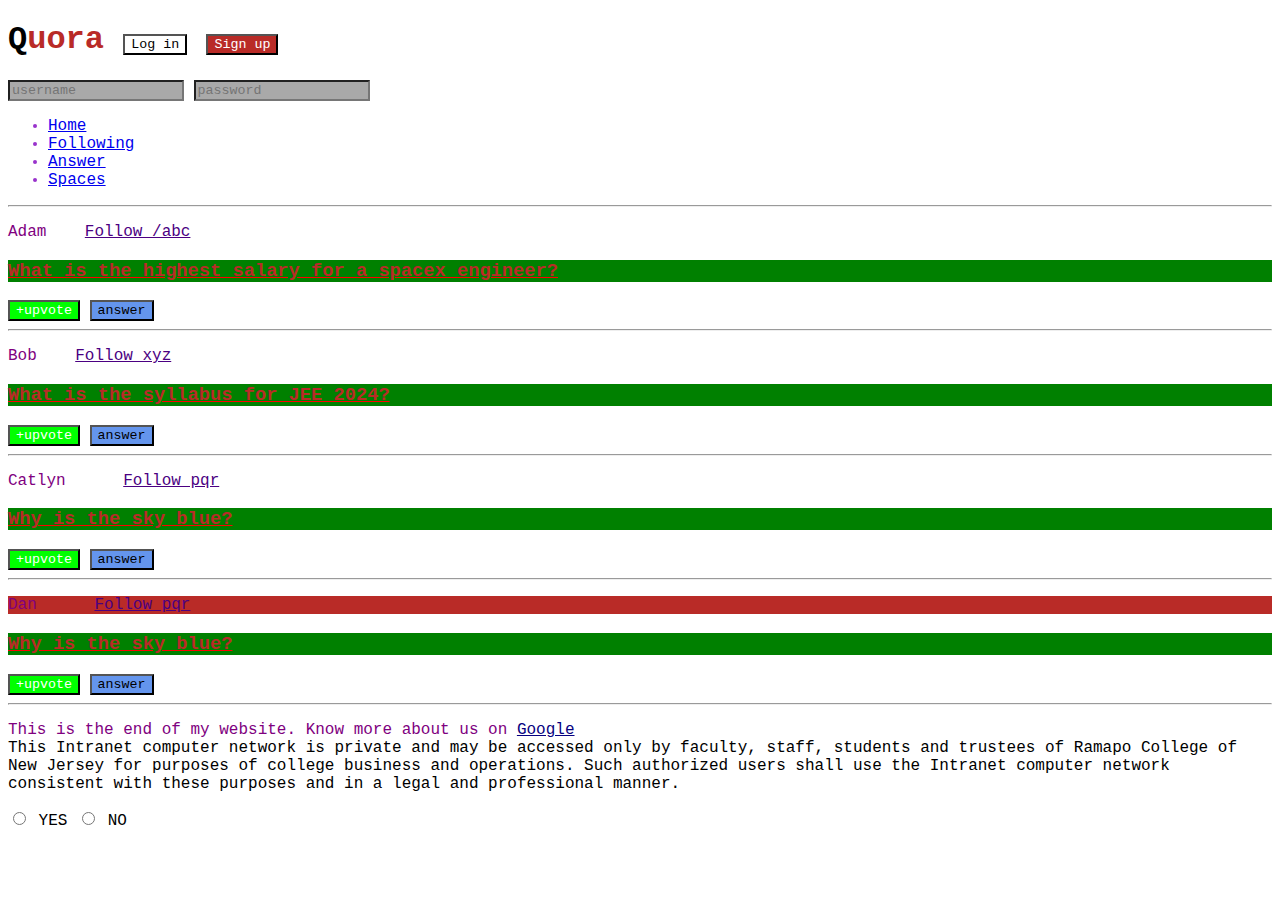
<file: CSS/day6/index.html>
<!DOCTYPE html>
<html lang="en">
  <head>
    <meta charset="UTF-8" />
    <meta http-equiv="X-UA-Compatible" content="IE=edge" />
    <meta name="viewport" content="width=device-width, initial-scale=1.0" />
    <title>CSS Chapter2</title>
   
    <link rel="stylesheet" href="style.css">
    
    <link rel="stylesheet" href="style2.css">
  </head>
  <body>
    <header>
        <h1>Quora 
            <button id="login">Log in</button>
            <button id="signup">Sign up</button>
        </h1>
        <div>
            <input type="text" placeholder="username">
            <input type="password" placeholder="password">
        </div>
        <nav>
            <ul>
                <li><a href="/home">Home</a></li>
                <li><a href="/following">Following</a></li>
                <li><a href="/answer">Answer</a></li>
                <li><a href="/spaces">Spaces</a></li>
            </ul>
        </nav>
        <hr>
    </header>
    <main>
        <p class="post">
        Adam &nbsp;&nbsp;
        <a class="follow" href="/adam">Follow /abc</a></span>
        </p>
        <h3>What is the highest salary for a spacex engineer?</h3>
        <span>
            <button class="a">+upvote</button>
            <button>answer</button>
        </span>
        <hr />

        <p class="post">
        Bob &nbsp;&nbsp;
        <a class="follow" href="/bob">Follow xyz</a>
        </p>
        <h3>What is the syllabus for JEE 2024?</h3>
        <span>
            <button class="a">+upvote</button>
            <button>answer</button>
        </span>
        <hr />

        <p class="post">
        Catlyn &nbsp;&nbsp;&nbsp;&nbsp;
        <a class="follow" href="/catlyn">Follow pqr</a>
        </p>
        <h3>Why is the sky blue?</h3>
        <span>
            <button class="a">+upvote</button>
            <button>answer</button>
        </span>
        <hr />

        <p class="post">
            Dan &nbsp;&nbsp;&nbsp;&nbsp;
            <a class="follow" href="/dan">Follow pqr</a>
        </p>
            <h3>Why is the sky blue?</h3>
            <span>
                <button class="a">+upvote</button>
                <button>answer</button>
            </span>
            <hr />

           <p class="end">
            This is the end of my website. Know more about us on <a href="google.com">Google</a>
            
            <br>
            
            This Intranet computer network is private and may be accessed only by faculty, staff, students and trustees of Ramapo College of New Jersey for purposes of college business and operations. Such authorized users shall use the Intranet computer network consistent with these purposes and in a legal and professional manner.
        </p>
           <div>
                <input type="radio" id="yes" name="agreement">
                <label for="yes">YES</label>

                <input type="radio" id="no" name="agreement">
                <label for="no">NO</label>
           </div>
    </main>
  </body>
</html>
</file>
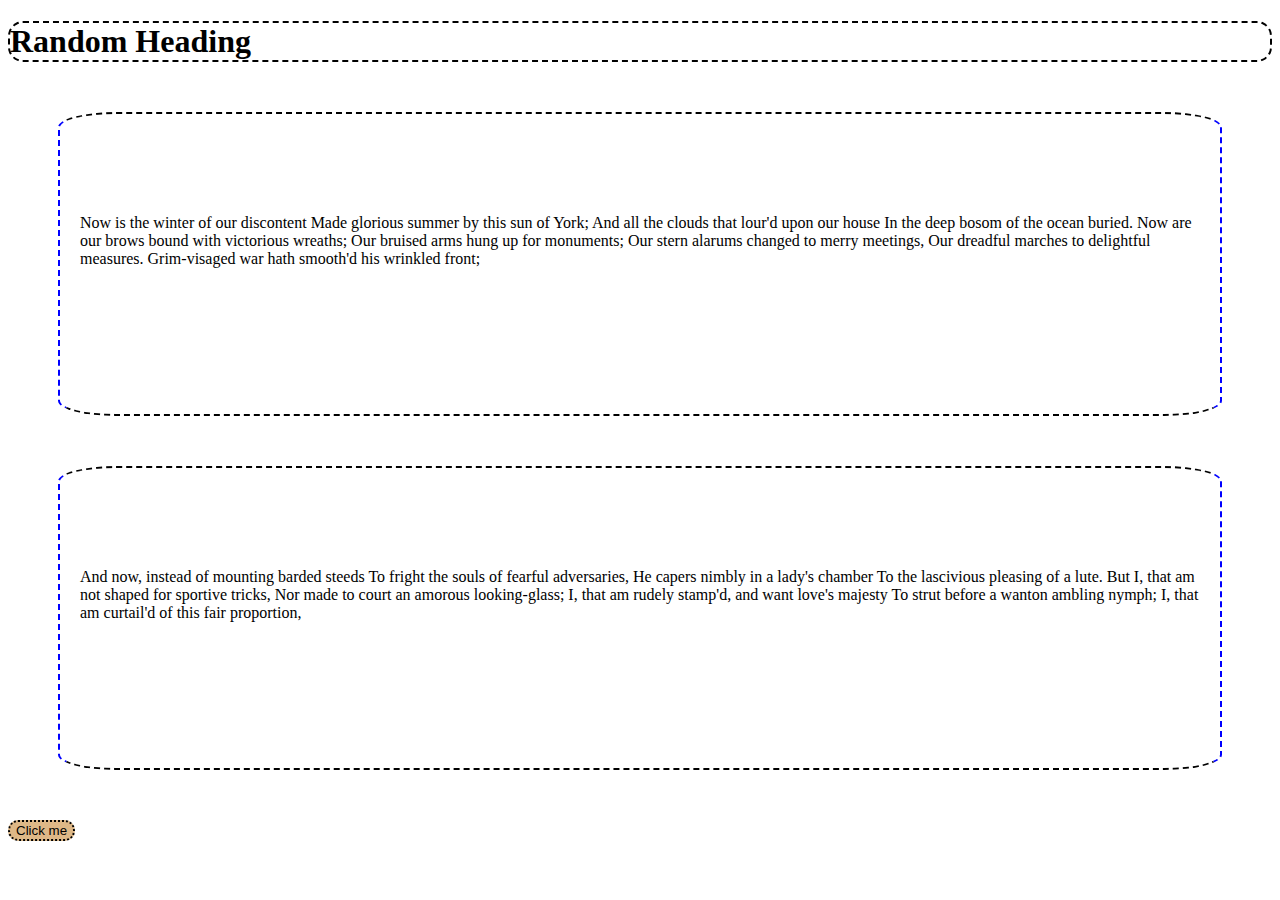
<file: CSS/day7/index.html>
<!DOCTYPE html>
<html lang="en">
  <head>
    <meta charset="UTF-8" />
    <meta http-equiv="X-UA-Compatible" content="IE=edge" />
    <meta name="viewport" content="width=device-width, initial-scale=1.0" />
    <title>CSS</title>
    <link rel="stylesheet" href="style.css" />
  </head>
  <body>
    <h1>Random Heading</h1>
    <div>
      Now is the winter of our discontent Made glorious summer by this sun of
      York; And all the clouds that lour'd upon our house In the deep bosom of
      the ocean buried. Now are our brows bound with victorious wreaths; Our
      bruised arms hung up for monuments; Our stern alarums changed to merry
      meetings, Our dreadful marches to delightful measures. Grim-visaged war
      hath smooth'd his wrinkled front;
    </div>
    <div>
      And now, instead of mounting barded steeds To fright the souls of fearful
      adversaries, He capers nimbly in a lady's chamber To the lascivious
      pleasing of a lute. But I, that am not shaped for sportive tricks, Nor
      made to court an amorous looking-glass; I, that am rudely stamp'd, and
      want love's majesty To strut before a wanton ambling nymph; I, that am
      curtail'd of this fair proportion,
    </div>
    <button>Click me</button>
  </body>
</html>
</file>
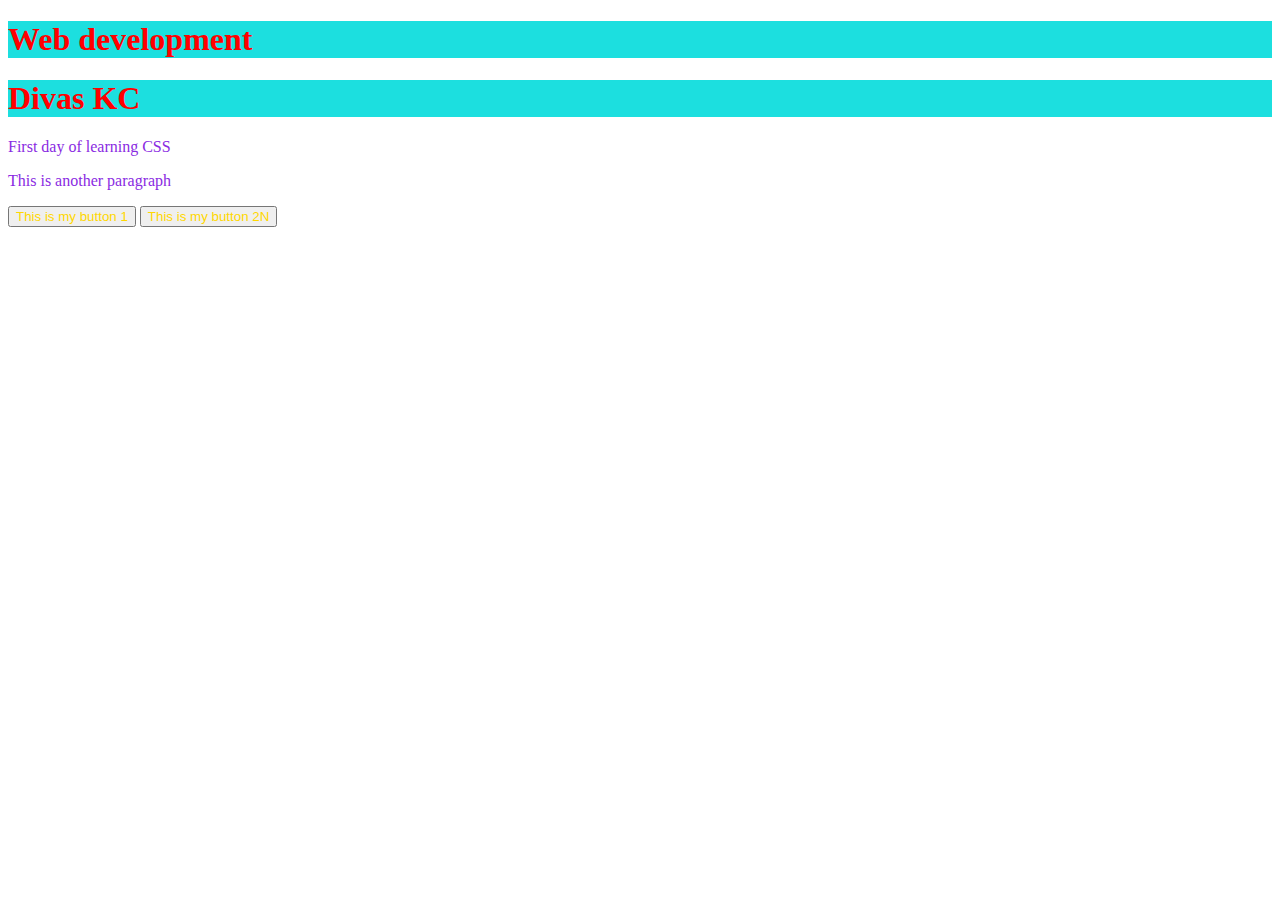
<file: CSS/day5/includingCSS.html>
<!DOCTYPE html>
<html lang="en">
<head>
    <link rel="stylesheet" href="style.css">
    <meta charset="UTF-8">
    <meta name="viewport" content="width=device-width, initial-scale=1.0">
    <title>CSS chapter 1</title>
    
</head>
<body>

    <!--This is inline style-->
    <!--The problem with this styles is when we are creating multiple h1 we have to create another style;
    
               It makes it difficult for large styling 
    -->
   <!--  
    <h1 style="color:red"> Divas KC</h1>
    <p style="color: grey">This is a paragraph</p>
    <button style="color:green; background-color: orange;">Help</button>
    
 -->
 <!-- Style tag -->
 <h1> Web development</h1>
 <h1>Divas KC</h1>
 <p> First day of learning CSS</p>
 <p> This is another paragraph</p>
 <button>This is my button 1</button>
<button>This is my button 2N</button>
</body>
</html>
</file>
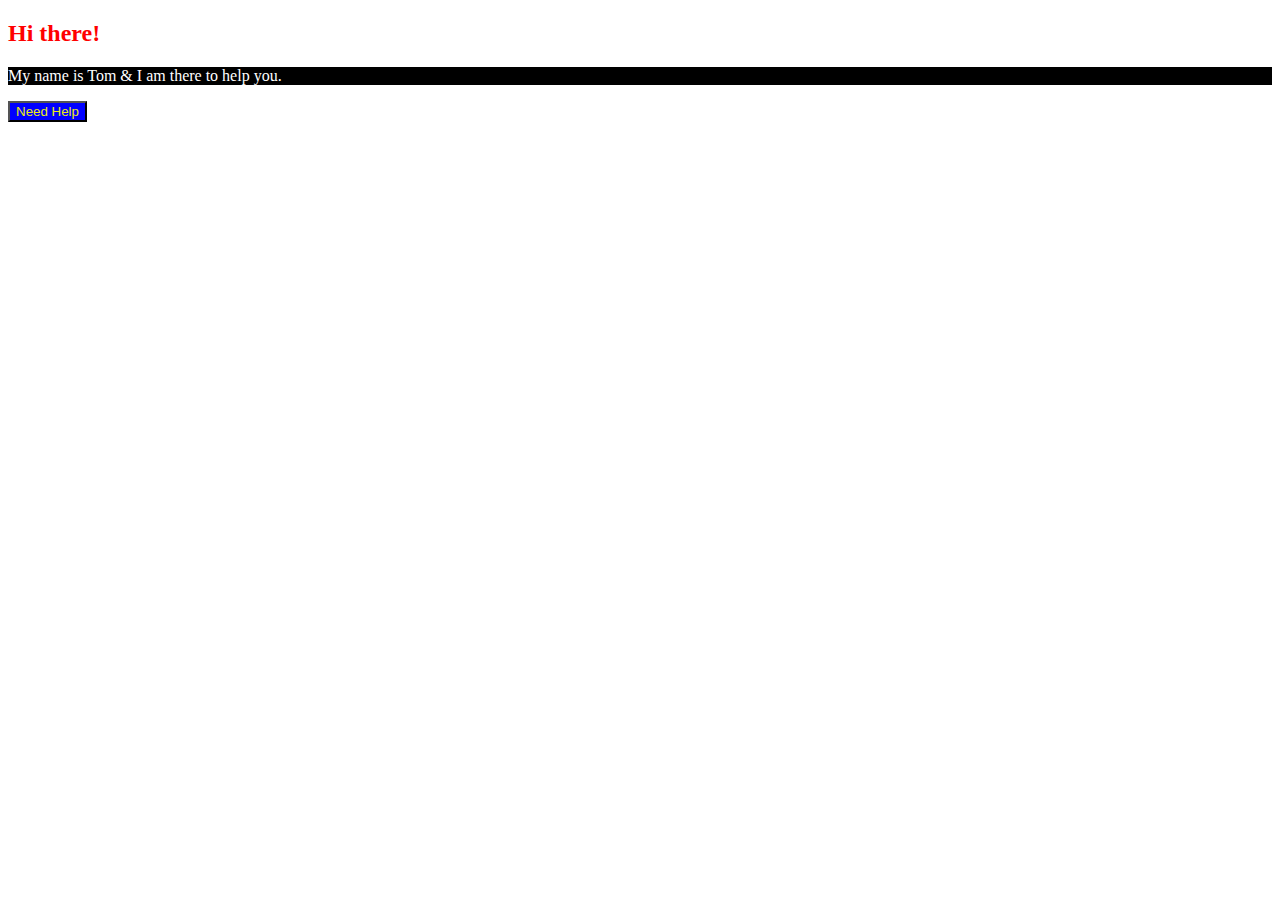
<file: CSS/day5/PracQn1.html>
<!DOCTYPE html>
<html lang="en">
<head>
    <link rel="stylesheet" href="pracQn.css">

    <meta charset="UTF-8">
    <meta name="viewport" content="width=device-width, initial-scale=1.0">
    <title>Practice Question 1</title>
    </head>
<body>
    <h2>Hi there!</h2>
    <p>My name is Tom & I am there to help you.</p>
    <button>Need Help</button>
</body>
</html>
</file>
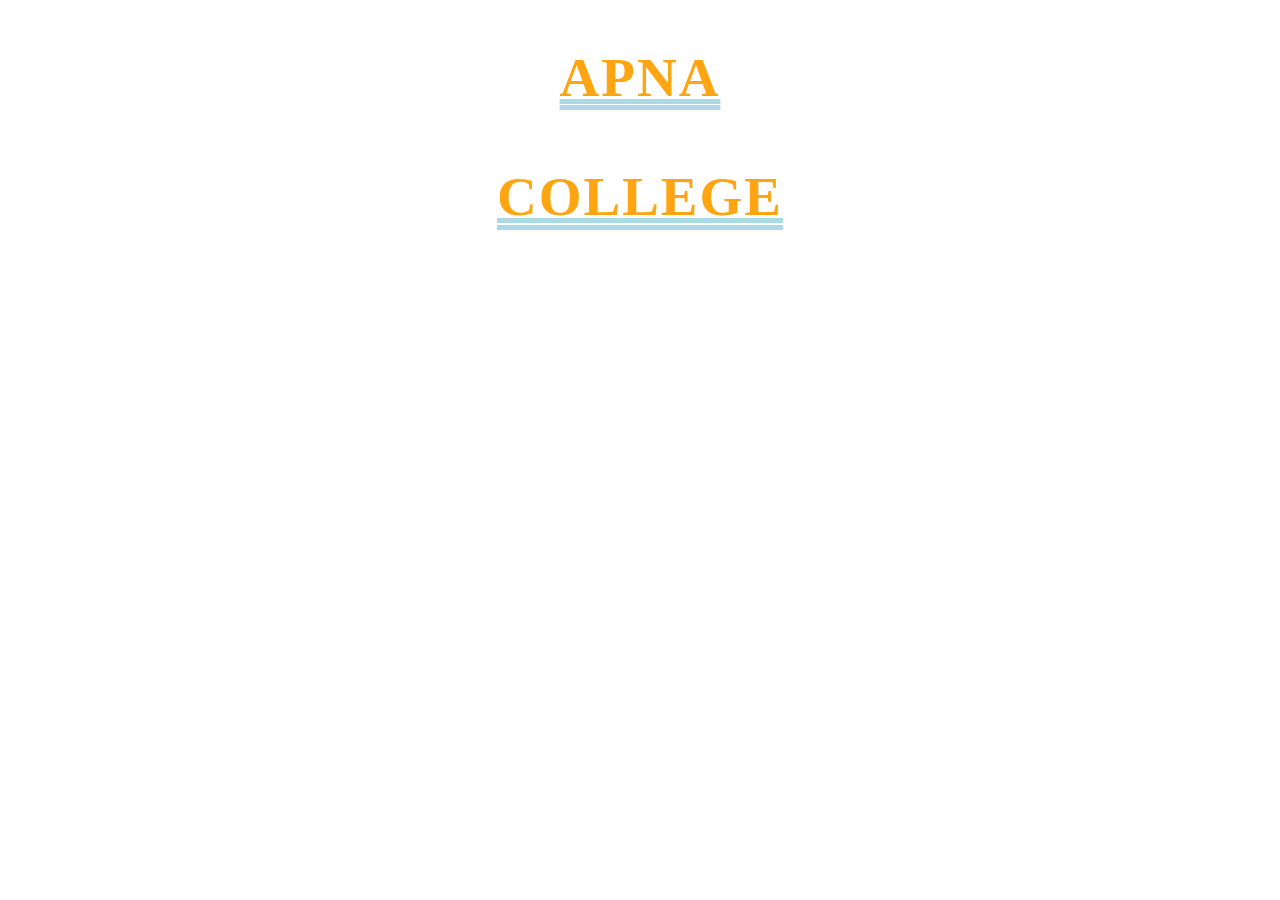
<file: CSS/day5/pracQn2.html>
<!DOCTYPE html>
<html lang="en">
<head>
    <link rel="stylesheet" href="style2.css">
    <meta charset="UTF-8">
    <meta name="viewport" content="width=device-width, initial-scale=1.0">
    <title>Divas KC</title>
</head>
<body>

    <h1>Apna </h1>
    <h1>College</h1>
    
</body>
</html>
</file>
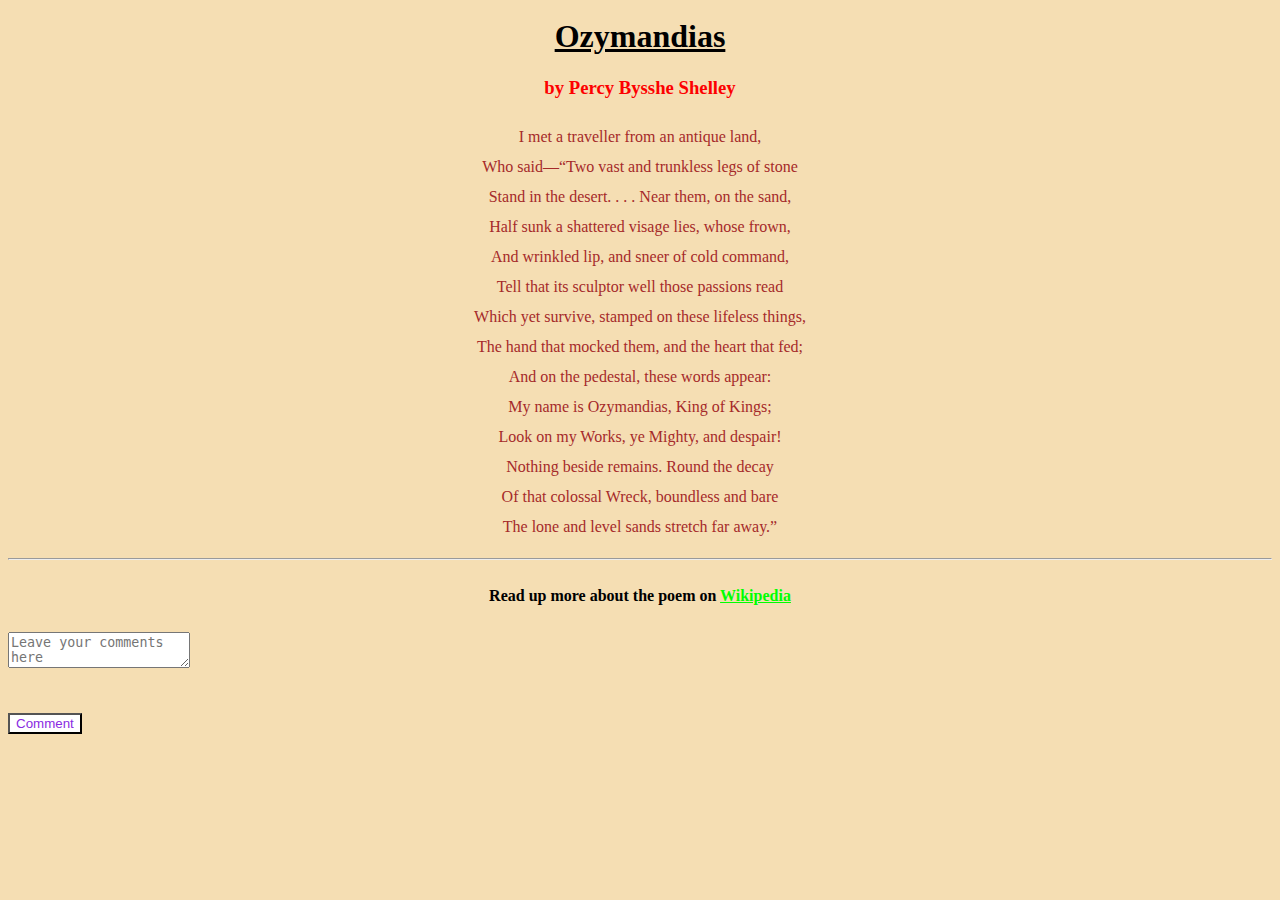
<file: CSS/day5/pracQn3.html>
<!DOCTYPE html>
<html lang="en">
<head>
<meta charset="UTF-8" />
<meta http-equiv="X-UA-Compatible" content="IE=edge" /> <meta

name="viewport" content="width=device-width, initial-
scale=1.0" />

<link rel="stylesheet" href="style3.css" />
<title>CCS Assignment-1</title>
</head>
<body style="background-color:wheat">
<!-- Poem Name -->
<h1>Ozymandias</h1>
<!-- Poet's Name -->
<h3>by Percy Bysshe Shelley</h3>
<!-- Poem -->
<p>
I met a traveller from an antique land,<br />
Who said—“Two vast and trunkless legs of stone<br />
Stand in the desert. . . . Near them, on the sand,<br />
Half sunk a shattered visage lies, whose frown,<br />
And wrinkled lip, and sneer of cold command,<br />
Tell that its sculptor well those passions read<br />
Which yet survive, stamped on these lifeless things,<br />
The hand that mocked them, and the heart that fed;<br />
And on the pedestal, these words appear:<br />
My name is Ozymandias, King of Kings;<br />
Look on my Works, ye Mighty, and despair!<br />
Nothing beside remains. Round the decay<br />
Of that colossal Wreck, boundless and bare<br />
The lone and level sands stretch far away.”<br />
</p>
<hr />
<h4>
Read up more about the poem on
<a
href="https://en.wikipedia.org/wiki/Ozymandias">Wikipedia</a>
</h4>

<textarea placeholder="Leave your comments here
..."></textarea>
<br /><br />
<button>Comment</button>
</body>
</html>
</file>
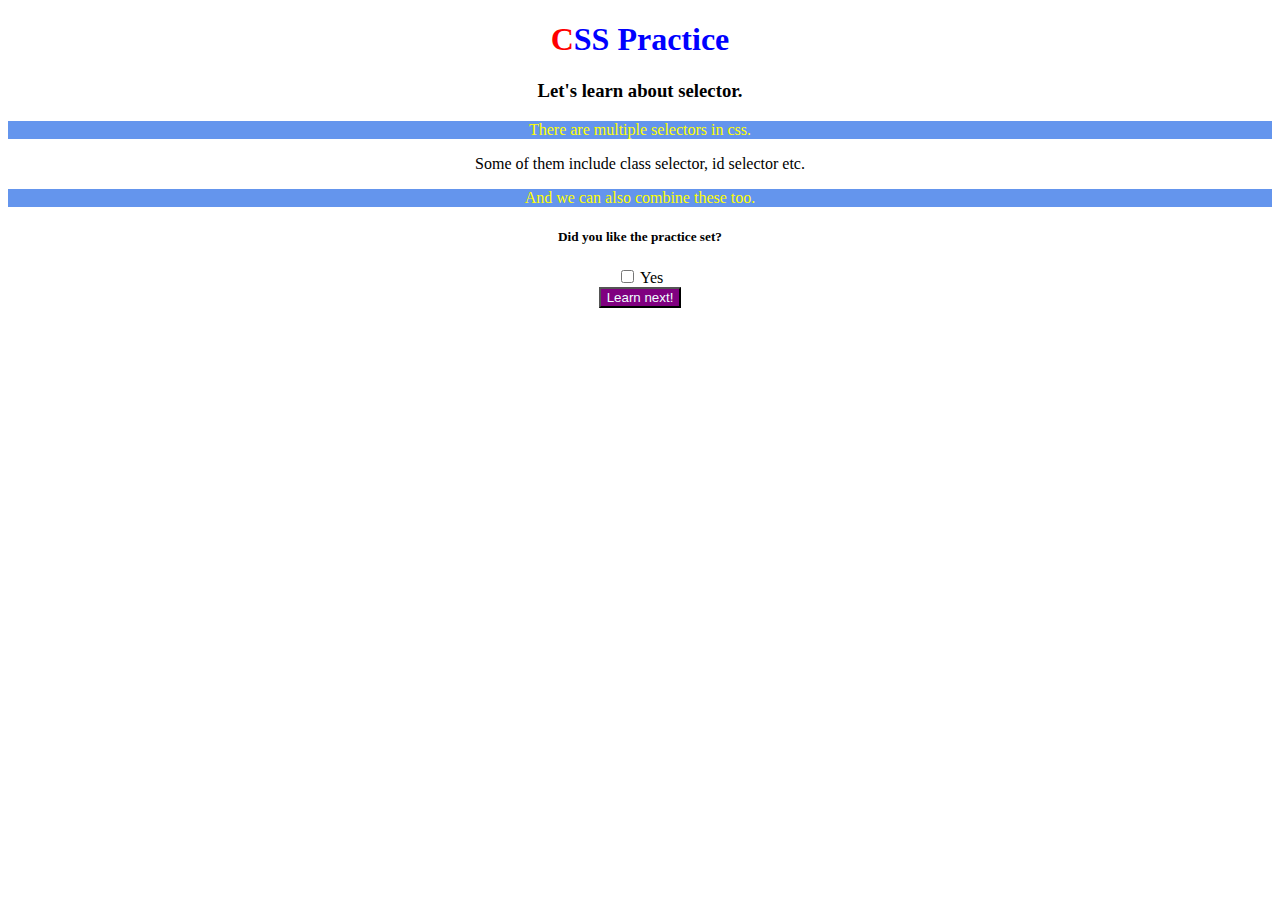
<file: CSS/day6/cssPart2.html>
<!DOCTYPE html>
<html lang="en">
<head>
<meta charset="UTF-8" />
<meta http-equiv="X-UA-Compatible" content="IE=edge" />
<meta name="viewport" content="width=device-width,
initial-scale=1.0" />
<title>CSS Assignment</title>
<link rel="stylesheet" href="styleForCssPart2.css">
</head>
<body>

<h1 id="mainTopic">CSS Practice</h1>
<h3>Let's learn about selector.</h3>
<!-- Paragraph1 -->
<p class="content">There are multiple selectors in css.</p>
<!-- Paragraph2 -->
<p>Some of them include class selector, id selector etc.</p>
<!-- Paragraph3 -->
<p class="content">And we can also combine these too.</p>
<div>
<h5>Did you like the practice set?</h5>
<input type="checkbox" id="yes" />
<label for="yes">Yes</label>
<br />
<button>Learn next!</button>
</div>
</body>
</html>
</file>
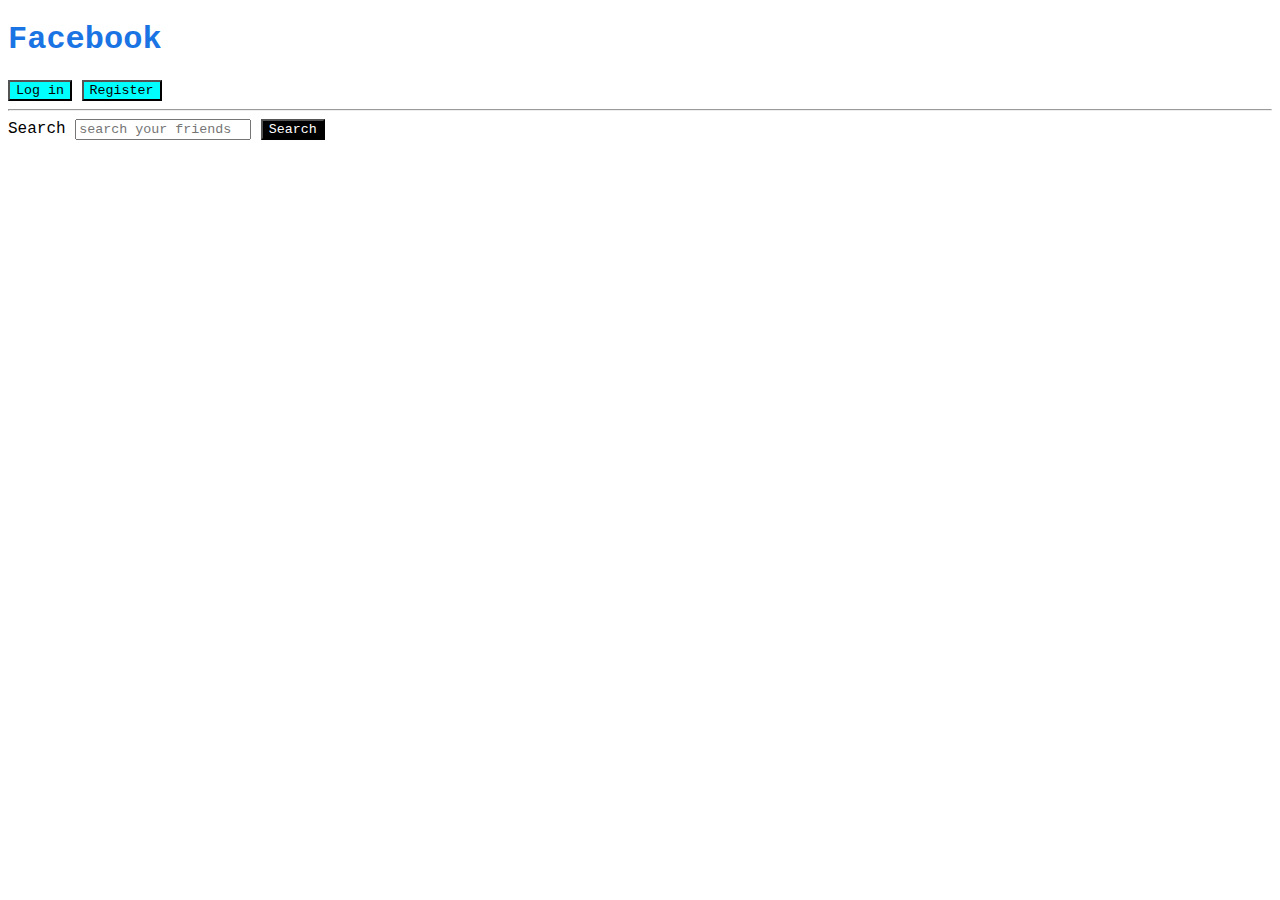
<file: CSS/day6/pracQn.html>
<!DOCTYPE html>
<html lang="en">
  <head>
    <meta charset="UTF-8" />
    <meta http-equiv="X-UA-Compatible" content="IE=edge" />
    <meta name="viewport" content="width=device-width, initial-scale=1.0" />
    <title>Practice Qs</title>
    <link rel="stylesheet" href="styleForPrac.css">
  </head>
  <body>
    <h1>Facebook</h1>
    <button class="userbtn">Log in</button>
    <button class="userbtn">Register</button>
    <hr />
    <label for="search">Search</label>
    <input placeholder="search your friends" id="search" />
    <button id="searchbtn">Search</button>
  </body>
</html>
</file>
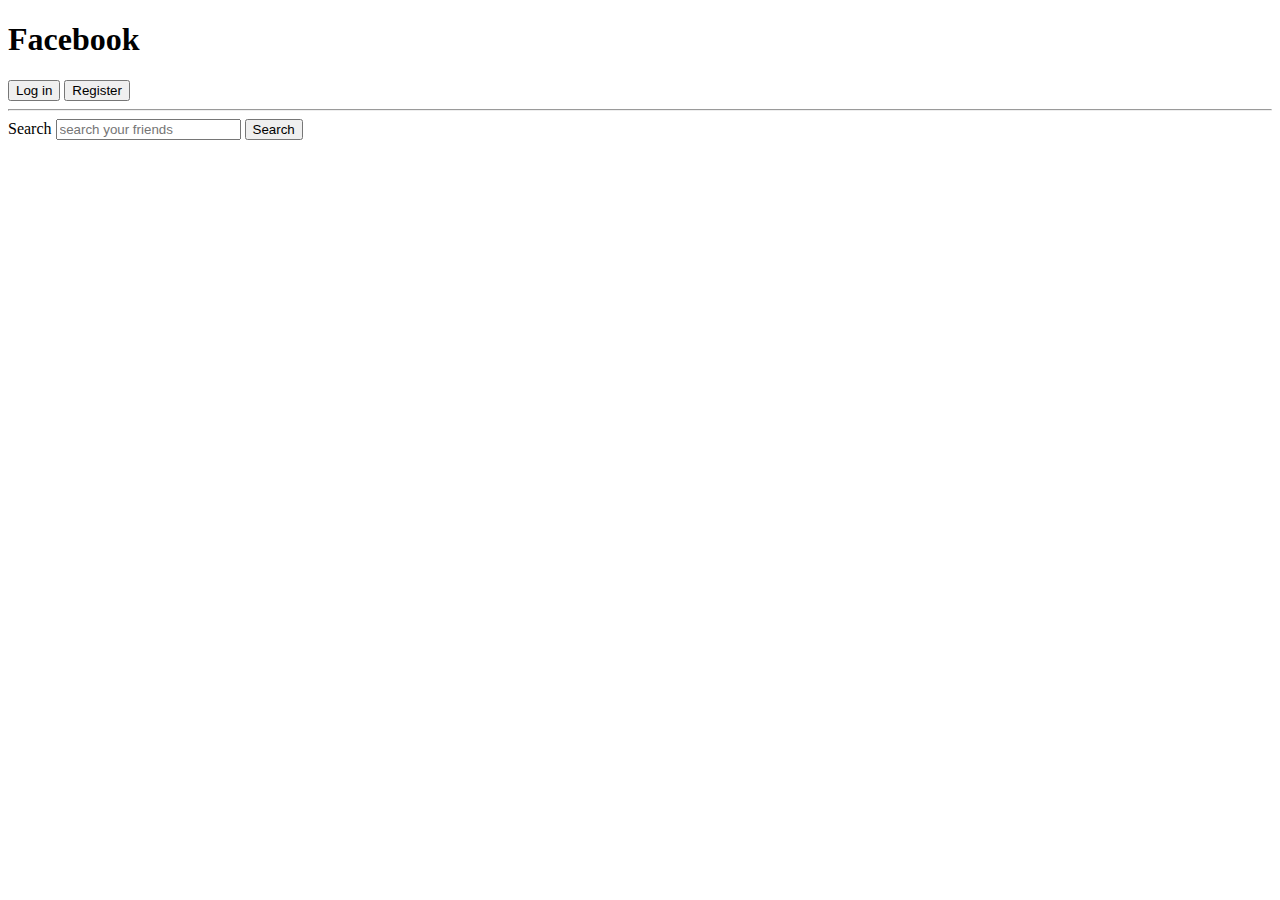
<file: CSS/day6/PracticeQs.html>
<!DOCTYPE html>
<html lang="en">
  <head>
    <meta charset="UTF-8" />
    <meta http-equiv="X-UA-Compatible" content="IE=edge" />
    <meta name="viewport" content="width=device-width, initial-scale=1.0" />
    <title>Practice Qs</title>
  </head>
  <body>
    <h1>Facebook</h1>
    <button class="userbtn">Log in</button>
    <button class="userbtn">Register</button>
    <hr />
    <label for="search">Search</label>
    <input placeholder="search your friends" id="search" />
    <button id="searchbtn">Search</button>
  </body>
</html>
</file>
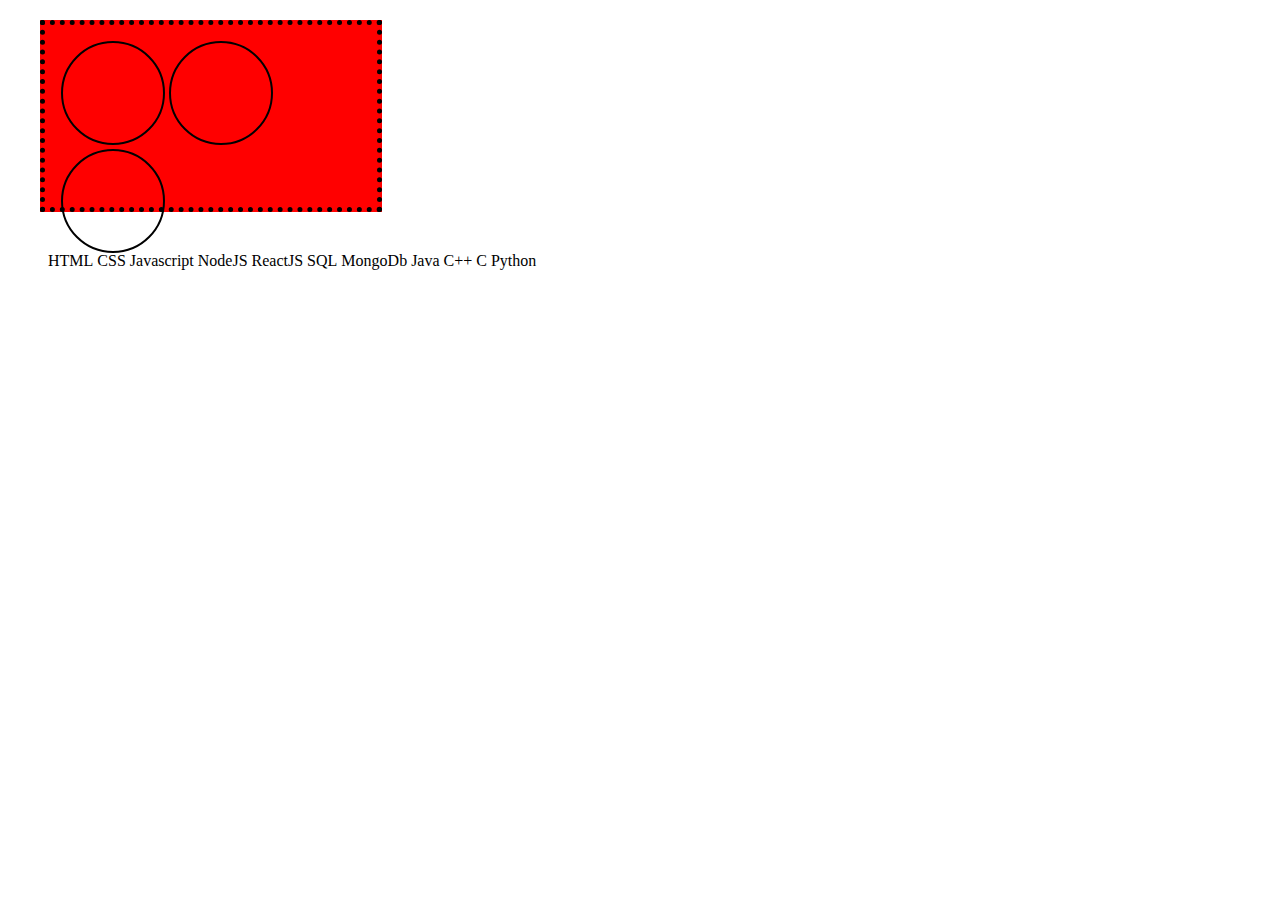
<file: CSS/day7/display.html>
<!DOCTYPE html>
<html lang="en">
<head>
    <meta charset="UTF-8">
    <meta name="viewport" content="width=device-width, initial-scale=1.0">
    <title>Practice question part 3</title>
    <link rel="stylesheet" href="styleForDisplay.css">
</head>
<body>
    <div id="outer">
        <div id="a"></div>
        <div id="a"></div>
        <div id="a"></div>
    </div>

    <ul id="list">
        <li>HTML</li>
        <li>CSS</li>
        <li>Javascript</li>
        <li>NodeJS</li>
        <li>ReactJS</li>
        <li>SQL</li>
        <li>MongoDb</li>
        <li>Java</li>
        <li>C++</li>
        <li>C</li>
        <li>Python</li>
    </ul>
    
</body>
</html>
</file>
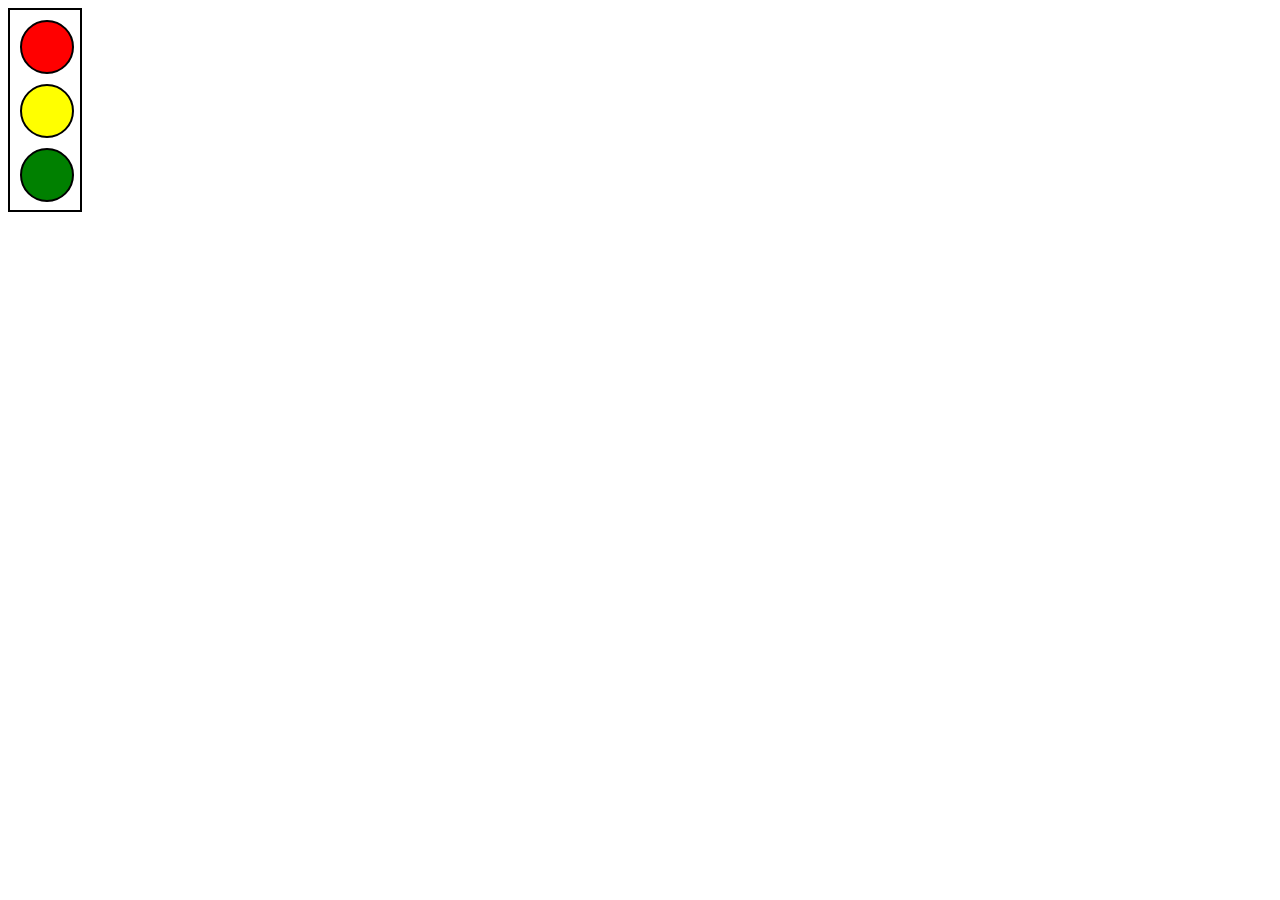
<file: CSS/day7/trafficLight.html>
<!DOCTYPE html>
<html lang="en">
<head>
    <meta charset="UTF-8">
    <meta name="viewport" content="width=device-width, initial-scale=1.0">
    <title>Traffic Light</title>
    <link rel="stylesheet" href="styleForTraffic.css">
</head>
<body>
    <div class="parentdiv">
        <div class="a" id="red"></div>
        <div class="a" id="yellow"></div>
        <div class="a" id="green"></div>
    </div>
</body>
</html>
</file>
<file: CSS/day6/style.css>
*{
    font-family:"Courier New";
}
h3,
h1{
    color: #b92b27;
}

#login{
    background-color: white;

}

#signup{
    background-color: #b92b27;
    color: white;
}

.a{
    background-color: rgb(0, 255, 0);
    color: white;
}

#myId{
    color: red;
}

p a{
    color: indigo;
}

.end a{
    color: rgb(6, 0, 128);
}

nav ul li{
    color: darkorchid;
}

p+h3{
    text-decoration: underline red;
}

.a+button{
    background-color: cornflowerblue;
}

div>input{
    background-color: darkgrey;
}

input[type="text"]{
    color:red;
}

input[type="password"]{
    color: green;
}

button:active{

    background-color: pink;
    color: white;
}

h3:hover{
    text-decoration: none;
}

input[type="radio"]:checked + label{

    color: #b92b27;
    font-weight: bold;
}

.post:nth-last-of-type(2){
    background-color: #b92b27;
}

h1::first-letter{
    color:black;
}

p::first-line{
    color: purple;
}

h3{
    background-color: yellow;
}

h3{
    background-color: blue;
}
</file>
<file: CSS/day6/style2.css>
h3{
    background-color: green;
}
</file>
<file: CSS/day7/style.css>
div{
    height: 100px;
}

div{/* 
    border-width: 5px ;
    border-style: solid;
    border-color: black;
    background-color: aqua; */

    border: 2px dashed black;

    border-left-color: blue;
    border-left-style: dashed;

    border-right-color: blue;
    border-right-style: dashed;
    border-radius: 5%;
    
    /* padding top will increase the distance between 
    border and content */
    padding-top: 100px;
    padding-bottom: 100px;
    padding-right: 20px;
    padding-left: 20px;

}

h1{
    border-width: 2px;
    border-style: dashed;
    border-color: rgb(0, 0, 0);

    border-radius: 15px;
}

button{
    border: 2px dotted;
    background-color: burlywood;
    border-radius: 10px;
}

div{
    margin: 50px;
</file>
<file: CSS/day5/style.css>
h1{
            color:red;
            background-color: rgb(28, 223, 223);
        }

        p{
            color:blueviolet

        }
        button{
            color:gold;
        }
</file>
<file: CSS/day5/pracQn.css>
h2
{
    color: rgb(255, 0, 0);

}

button
{
    color: rgb(236, 236, 19);
    background-color: blue;

}
p
{
    color:white;
    background-color: black;
}
</file>
<file: CSS/day5/style2.css>
h1{
    font-family: league spartan;
    color:#ffa511;
    text-align: center;
    font-size: 55px;
    font-weight: 900;
    letter-spacing: 2px;
    line-height: 1.5;
    text-decoration: double lightblue underline;
    text-transform: uppercase;
}
</file>
<file: CSS/day5/style3.css>
p{
    color:#a52a2a;
  
    text-align: center;
}

h1{
    text-align: center;
    text-decoration: underline;
}

h3{
    text-align: center;
    color: rgb(253, 0, 0);
}

h4{
    text-align: center;
}
body{

    font-family: Georgia, 'Times New Roman', Times, serif;
    line-height: 30px;
}
a{
    text-decoration: null;
    color: rgb(0,255,0);
}

button{
    background-color: white;
    color: blueviolet;
}
</file>
<file: CSS/day6/styleForCssPart2.css>
#mainTopic {
    color: blue;
}

*{
    text-align: center;
}

h1,
h3 {
    font-family: georgia;
}

.content{
    background: cornflowerblue;
    color: white;
}

div  button {
    background-color: purple;
    color: azure;

}

div button:hover {
    background-color: yellow;
    color: blue;
}

p:nth-of-type(2n+1){
    color: yellow;
}

h1::first-letter{
    color: red;
}

#yes:checked + label{
    color: darkgreen;

}
/* order of the rules according to specificity from least 
specific to most specific:

h1< .main < div.main < #mainContent*/
</file>
<file: CSS/day6/styleForPrac.css>
*{
    font-family: 'Courier New';
}

h1{
    color: #1b74e4;

}

#searchbtn{
    background-color: black;
    color: white;
}

.userbtn{
    background-color: aqua;
}
</file>
<file: CSS/day7/styleForDisplay.css>
#outer{
    height: 150px;
    width: 300px;
    background-color: red;
    border: 5px dotted black;
    margin-top: 20px;
    margin-right: 1 em;
    margin-bottom: 40px;
    margin-left: 2em;
    padding: 1em;
      
}

#a{
    height: 100px;
    width: 100px;
    border: 2px solid black;
    border-radius: 50%;
    display: inline-block;
}

li{
    display: inline-block;
}
</file>
<file: CSS/day7/styleForTraffic.css>
.parentdiv{
    height: 200px;
    width: 70px;
    border: 2px solid black;
    padding: 5 px;
}

.a{
    height: 50px;
    width: 50px;
    border: 2px solid black;
    margin: 10px;
    border-radius: 50%;
}
#red{
    background-color: red;
}
#yellow{
    background-color: yellow;
}
#green{
    background-color: green;
}
</file>
